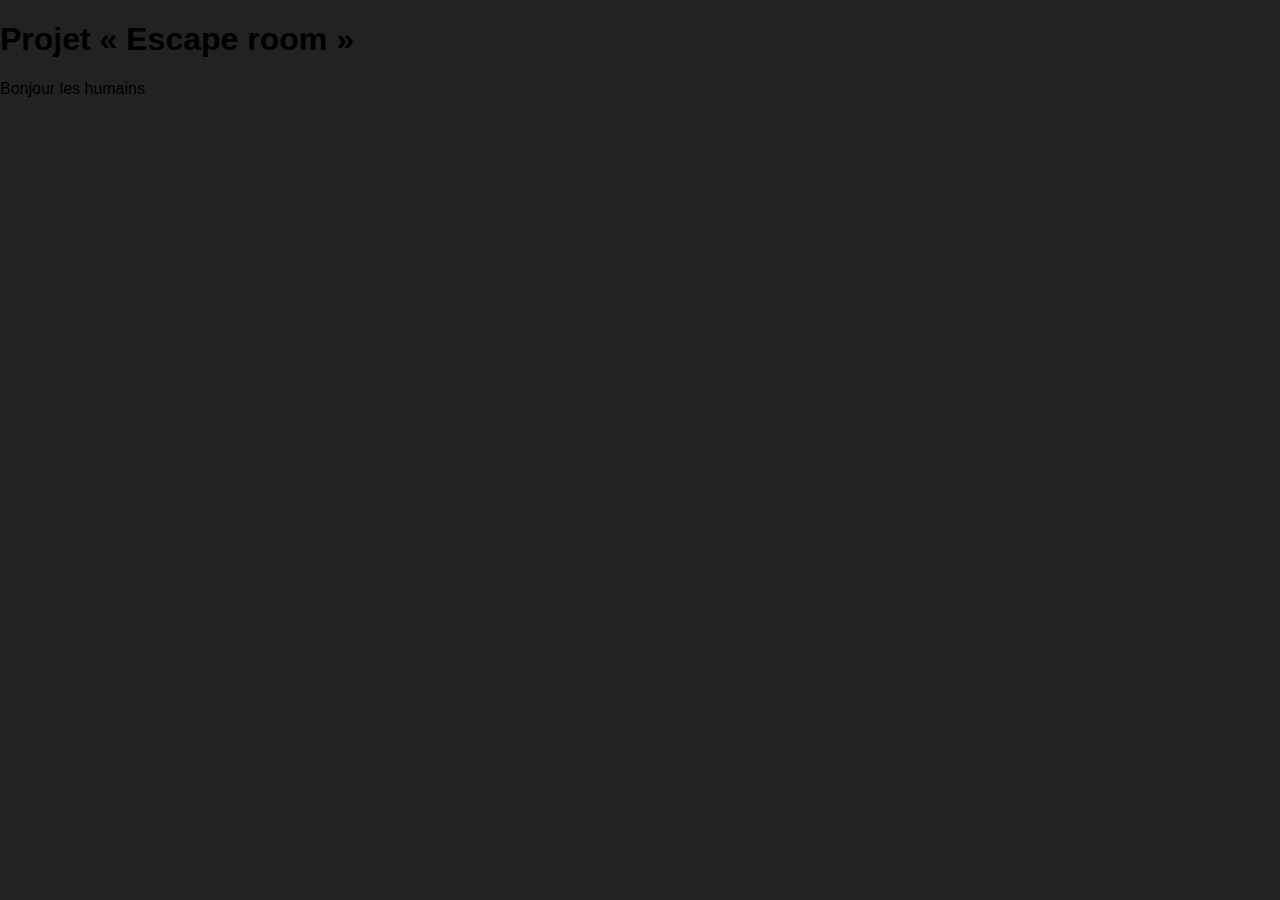
<file: templates/index.html>
<!DOCTYPE html>
<html lang="fr">
    <head>
        <meta charset="UTF-8" >
        <title>Projet NSI</title>
        <link rel="stylesheet" href="../static/style.css" type="text/css">
    </head>
    <body>
		<h1>Projet « Escape room »</h1>
		<p>Bonjour les humains</p>
	</body>
</file>
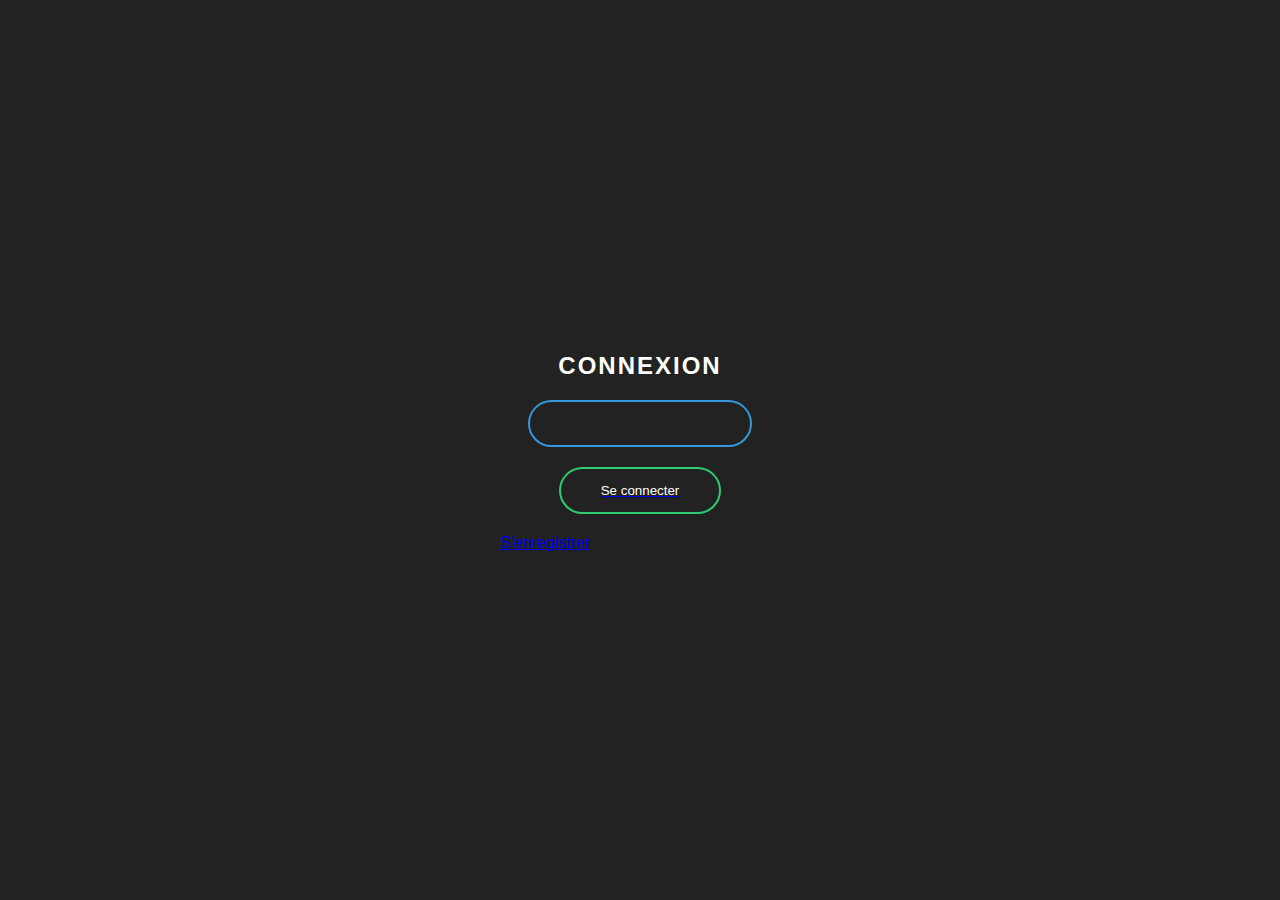
<file: templates/login/login.html>
<!DOCTYPE html>
<html>
<head>
	<meta charset="UTF-8">
	<title>Connexion</title>
	<link rel="stylesheet" href="../../static/login.css">
</head>
<body>
	<div class="login-box">
		<h2>Connexion</h2>
		<form method="POST">
			<div class="user-box">
				<input type="text" id="username" name="username" required="">
				<label>              </label>
			</div>
			<a href="#">
				<span></span>
				<span></span>
				<span></span>
				<span></span>
				<input type="submit" value="Se connecter">
			</a>		
		</form>
		<div class="signup">
			<p><a href="/register">S'enregistrer</a></p>
		</div>	
	</div>
</body>
</html>
</file>
<file: static/style.css>
/* Style général */
body {
	font-family: Arial, sans-serif;
	margin: 0;
	padding: 0;
	background-color: #222;
	
}

nav {
	display: flex;
	justify-content: space-between;
	align-items: center;
	padding: 20px;
	background-color: #333;
	color: #fff;
	width: 100%;
	box-sizing: border-box;
}

/* Style pour le logo à gauche */
.logo a {
	font-size: 24px;
	color: #fff;
	text-decoration: none;
}

/* Style pour les liens de navigation à droite */
.nav-links ul {
	list-style: none;
	margin: 0;
	padding: 0;
	display: flex;
}

.nav-links li {
	margin-left: 20px;
}

.nav-links li a {
	font-size: 16px;
	color: #fff;
	text-decoration: none;
}

/* Style pour la section de compte qui se déroule */
.dropdown {
	position: relative;
}

.dropdown-content {
	display: none;
	position: absolute;
	top: 100%;
	left: 0;
	min-width: 160px;
	background-color: #f9f9f9;
	padding: 10px;
	box-shadow: 0px 8px 16px 0px rgba(0,0,0,0.2);
}

.dropdown:hover .dropdown-content {
	display: block;
}
.container {
	display: flex;
	justify-content: center;
}

/* Contenu principal */
main {
	position: relative;
	margin-left: 200px; /* Laisser de la place pour la barre latérale */
	padding-bottom: 100px; /* Laisser de la place pour le footer */
  }
  
.aside {
	position: absolute;
	top: 0;
	left: 0;
	width: 200px;
	height: 100%;
	background-color: #f1f1f1;
	overflow-x: hidden;
	padding-top: 20px;
  }

section {
	background-color: #fff;
	padding: 20px;
	margin-bottom: 20px;
}

section h2 {
	margin-top: 0;
}

section p {
	margin: 10px 0;
}

section a {
	display: inline-block;
	padding: 10px 20px;
	background-color: #333;
	color: #fff;
	text-decoration: none;
	border-radius: 5px;
}

section a:hover {
	background-color: #555;
}

/* Pied de page */
footer {
	position: fixed;
	bottom: 0;
	left: 0;
	right: 0;
	background-color: #333;
	color: #fff;
	padding: 20px;
}

.bi-person-fill {
	color: white;
}

/* CARTE */
/* Appliquer les styles aux images dans la classe "carte" */
.carte {
	display: inline-block;
	margin: 0.5%;
	text-align: center;
	vertical-align: top;
	width: 23%;
    margin-bottom: 2%;
    height: 200px;
}

/* Définir une largeur maximale pour la section des cartes */
/* Définir une largeur maximale pour la section des cartes */
.cartes {
	max-width: 960px;
	margin: 0 auto;
	display: flex;
    justify-content: space-between;
    flex-wrap: wrap;
	margin-bottom: 500px;
}

/* Définir la taille et la marge des cartes */
/* Définir une largeur maximale pour la section des cartes */
.cartes {
	max-width: 960px;
	margin: 0 auto;
	display: flex;
    justify-content: space-between;
    flex-wrap: wrap;
    margin-bottom: 50px; /* ajouter une marge inférieure */
}

/* Définir la taille et la marge des cartes */
/* Définir une largeur maximale pour la section des cartes */
.cartes {
	max-width: 960px;
	margin: 0 auto;
	display: flex;
	justify-content: space-between;
	flex-wrap: wrap;
	margin-bottom: 500px; /* ajouter une marge inférieure */
}

/* Définir la taille et la marge des cartes */
.carte {
    width: 25px;
    margin: 2%;
    height : 390px;
	margin-right: 100px;
    box-sizing: border-box;
    display: inline-block;
}

.carte img {
	max-width: 100%;
	max-height: 100%;
	object-fit: cover;
}

/* Définir les colonnes */
@media screen{
	.cartes {
		display: block;
	}
	.carte {
		width: 23%;
		margin: 1%;
		float: left;
	}
}
</file>
<file: static/login.css>
body {
	margin: 0;
	padding: 0;
	font-family: sans-serif;
	background-color: #222;
}

.login-box {
	width: 280px;
	position: absolute;
	top: 50%;
	left: 50%;
	transform: translate(-50%, -50%);
	color: #fff;
}

.login-box h2 {
	text-align: center;
	text-transform: uppercase;
	letter-spacing: 2px;
}

.login-box input[type="text"],
.login-box input[type="password"] {
	border: 0;
	background: none;
	display: block;
	margin: 20px auto;
	text-align: center;
	border: 2px solid #3498db;
	padding: 14px 10px;
	width: 200px;
	outline: none;
	color: white;
	border-radius: 24px;
	transition: 0.25s;
}

.login-box input[type="text"]:focus,
.login-box input[type="password"]:focus {
	width: 280px;
	border-color: #2ecc71;
}

.login-box input[type="submit"] {
	border: 0;
	background: none;
	display: block;
	margin: 20px auto;
	text-align: center;
	border: 2px solid #2ecc71;
	padding: 14px 40px;
	outline: none;
	color: white;
	border-radius: 24px;
	transition: 0.25s;
	cursor: pointer;
}

.login-box input[type="submit"]:hover {
	background: #2ecc71;
}
</file>
